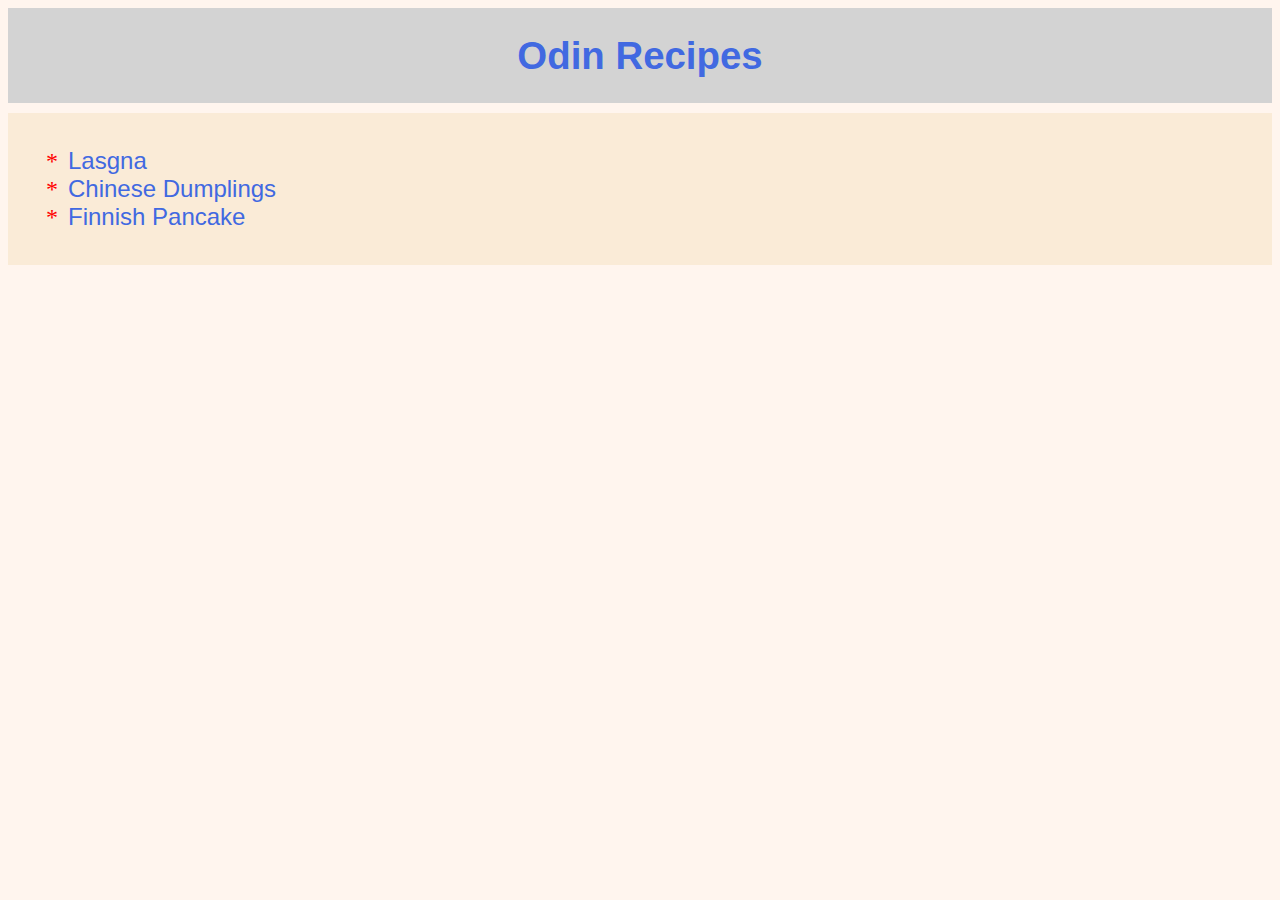
<file: index.html>
<!DOCTYPE html>
<html lang="en">
<head>
    <meta charset="UTF-8">
    <meta http-equiv="X-UA-Compatible" content="IE=edge">
    <meta name="viewport" content="width=device-width, initial-scale=1.0">
    <title>Odin Recipes</title>
    <link rel="stylesheet" href="styles.css">
</head>
<body>
    <div class="header">
        <h1>Odin Recipes</h1>
    </div>
    <div class="links">
        <ul>
            <li><a href="./recipes/lasagna.html">Lasgna</a></li>
            <li><a href="./recipes/dumplings.html">Chinese Dumplings</a></li>
            <li><a href="./recipes/finnish_pancake.html">Finnish Pancake</a></li>
        </ul>
    </div>
</body>
</html>
</file>
<file: styles.css>
/* first styles for the main page "index.html" */

body {
    background-color: seashell;
}

.header {
    display: flex;
    justify-content: center;
    color: royalblue;
    background-color: lightgray;
    font-weight: bold;
    font-size: larger;
    font-family: Arial, Helvetica, sans-serif;
}



.links {
    color: red;
    background-color:antiquewhite;
    font-size: 24px;
    padding: 10px;
    margin-top: 10px;

}

/* sets the marker as a star character */

ul {
    list-style-type: "*";
}

a {
    color: royalblue;
    text-decoration: none;
    padding: 10px;
    font-family: Arial, Helvetica, sans-serif;
}
</file>
